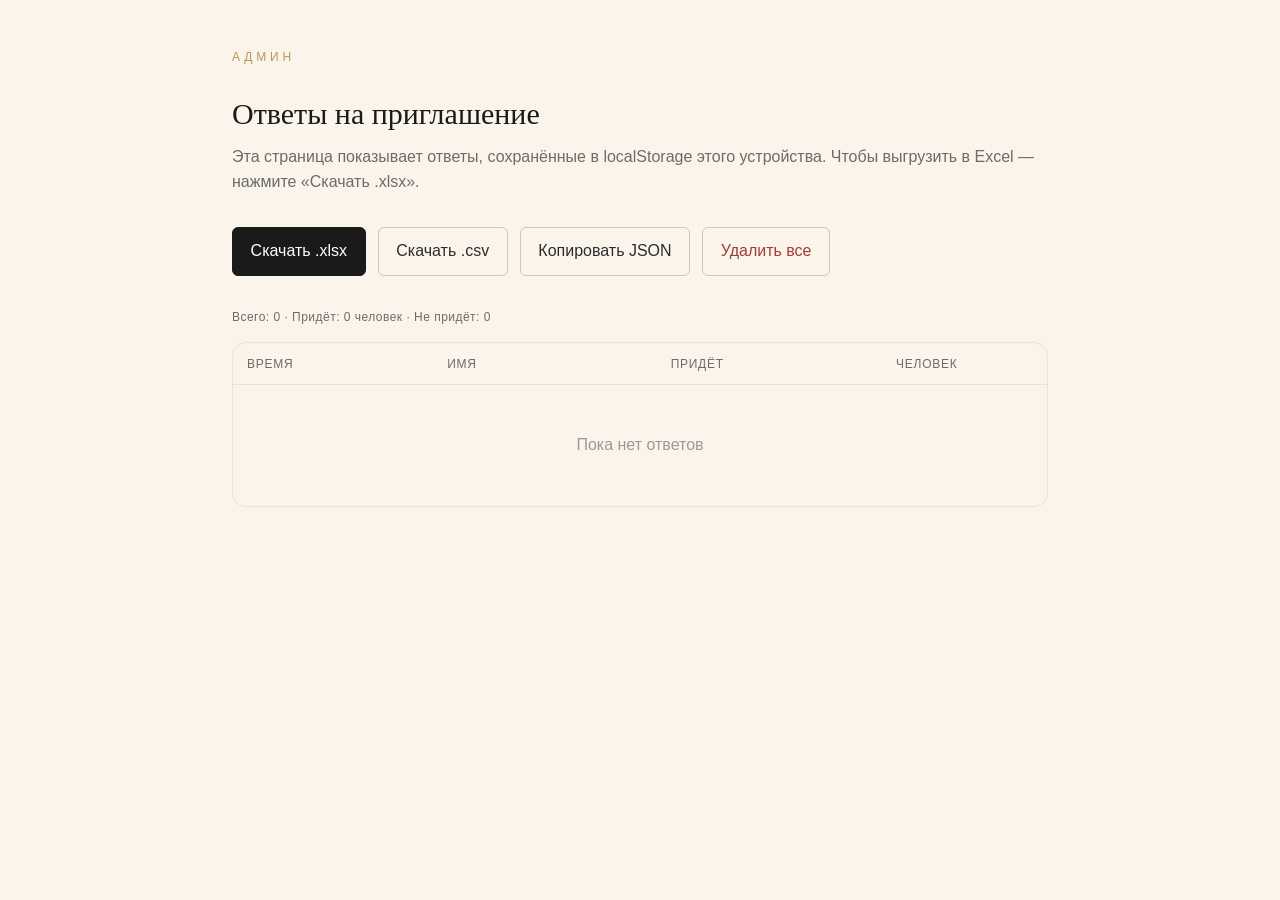
<file: admin.html>
<!DOCTYPE html>
<html lang="ru">
<head>
  <meta charset="UTF-8" />
  <meta name="viewport" content="width=device-width, initial-scale=1" />
  <title>Админ · Экспорт RSVP</title>
  <link rel="stylesheet" href="assets/styles.css" />
  <style>
    /* admin-only overrides — same tokens, simpler layout */
    body { background: var(--bg-soft); }
    .admin {
      max-width: 880px;
      margin: 0 auto;
      padding: clamp(2rem, 6vw, 3rem) var(--pad-x);
    }
    .admin h1 {
      font-family: 'Cormorant Garamond', serif;
      font-size: var(--fs-h2);
      color: var(--ink);
      font-weight: 500;
      margin: 0 0 0.5rem;
    }
    .admin-sub {
      color: var(--text-secondary);
      margin: 0 0 2rem;
    }
    .admin-actions {
      display: flex;
      flex-wrap: wrap;
      gap: 0.75rem;
      margin-bottom: 2rem;
    }
    .admin-actions button {
      appearance: none;
      font: inherit;
      font-weight: 500;
      padding: 0.7rem 1.1rem;
      border-radius: var(--radius-sm);
      border: 1px solid var(--border-strong);
      background: var(--bg);
      color: var(--text-primary);
      cursor: pointer;
      transition: border-color var(--t-ui) var(--ease), background var(--t-ui) var(--ease);
    }
    .admin-actions button:hover { border-color: var(--brand); }
    .admin-actions button.primary {
      background: var(--ink);
      color: #fff;
      border-color: var(--ink);
    }
    .admin-actions button.primary:hover { background: #000; }
    .admin-actions button.danger {
      color: var(--error);
      border-color: var(--border-strong);
    }
    .admin-actions button:disabled { opacity: 0.45; cursor: not-allowed; }

    .admin-meta {
      font-size: var(--fs-caption);
      color: var(--text-secondary);
      margin-bottom: 1rem;
      letter-spacing: 0.04em;
    }

    .table-wrap {
      background: var(--bg);
      border: 1px solid var(--border);
      border-radius: var(--radius-md);
      overflow-x: auto;
    }
    table {
      width: 100%;
      border-collapse: collapse;
      font-size: 0.9rem;
    }
    th, td {
      text-align: left;
      padding: 0.7rem 0.875rem;
      border-bottom: 1px solid var(--border);
      vertical-align: top;
    }
    th {
      font-size: var(--fs-caption);
      letter-spacing: 0.06em;
      text-transform: uppercase;
      color: var(--text-secondary);
      font-weight: 500;
      background: var(--bg-soft);
      position: sticky;
      top: 0;
    }
    tbody tr:last-child td { border-bottom: 0; }
    td.center, th.center { text-align: center; }

    .pill {
      display: inline-block;
      padding: 0.15rem 0.6rem;
      border-radius: 999px;
      font-size: var(--fs-caption);
      font-weight: 500;
      letter-spacing: 0.04em;
    }
    .pill.yes { background: rgba(45, 122, 79, 0.1);  color: var(--success); }
    .pill.no  { background: rgba(163, 59, 59, 0.08); color: var(--error); }

    .empty {
      text-align: center;
      color: var(--text-tertiary);
      padding: 3rem 1rem;
      font-size: var(--fs-body);
    }

    tfoot td {
      background: var(--bg-soft);
      font-weight: 600;
      color: var(--ink);
      border-top: 2px solid var(--border);
      border-bottom: 0;
    }
    tfoot .total-label {
      text-align: right;
      font-size: var(--fs-caption);
      letter-spacing: 0.06em;
      text-transform: uppercase;
      color: var(--text-secondary);
      font-weight: 500;
    }
    tfoot .total-value {
      font-size: 1.05rem;
    }
  </style>
</head>
<body>
  <main class="admin">
    <p class="eyebrow">Админ</p>
    <h1>Ответы на приглашение</h1>
    <p class="admin-sub">
      Эта страница показывает ответы, сохранённые в localStorage этого устройства.
      Чтобы выгрузить в Excel — нажмите «Скачать .xlsx».
    </p>

    <div class="admin-actions">
      <button type="button" class="primary" id="downloadXlsx">Скачать .xlsx</button>
      <button type="button" id="downloadCsv">Скачать .csv</button>
      <button type="button" id="copyJson">Копировать JSON</button>
      <button type="button" class="danger" id="clearAll">Удалить все</button>
    </div>

    <p class="admin-meta" id="meta"></p>

    <div class="table-wrap">
      <table>
        <thead>
          <tr>
            <th>Время</th>
            <th>Имя</th>
            <th class="center">Придёт</th>
            <th class="center">Человек</th>
          </tr>
        </thead>
        <tbody id="rows"></tbody>
        <tfoot id="tableFoot" hidden>
          <tr>
            <td colspan="3" class="total-label">Итого придёт</td>
            <td class="center total-value" id="totalGuests">0</td>
          </tr>
        </tfoot>
      </table>
      <div class="empty" id="empty" hidden>Пока нет ответов</div>
    </div>
  </main>

  <script src="https://cdn.sheetjs.com/xlsx-0.20.3/package/dist/xlsx.full.min.js"></script>
  <script>
    const STORAGE_KEY = "dilnaz_rsvps";

    function load() {
      try { return JSON.parse(localStorage.getItem(STORAGE_KEY) || "[]"); }
      catch (_) { return []; }
    }

    function attendingLabel(v) {
      if (v === "yes") return "Да";
      if (v === "no")  return "Нет";
      return v || "—";
    }

    function fmtTimestamp(iso) {
      if (!iso) return "—";
      const d = new Date(iso);
      if (isNaN(d.getTime())) return iso;
      // Format in Astana time (UTC+5) for readability
      return d.toLocaleString("ru-RU", {
        timeZone: "Asia/Almaty",
        year: "numeric", month: "2-digit", day: "2-digit",
        hour: "2-digit", minute: "2-digit",
      });
    }

    function escapeHtml(s) {
      return String(s ?? "").replace(/[&<>"']/g, (c) => ({
        "&": "&amp;", "<": "&lt;", ">": "&gt;", '"': "&quot;", "'": "&#39;",
      })[c]);
    }

    function render() {
      const data = load();
      const rows  = document.getElementById("rows");
      const empty = document.getElementById("empty");
      const meta  = document.getElementById("meta");
      const foot  = document.getElementById("tableFoot");
      const totalEl = document.getElementById("totalGuests");

      const yes = data.filter((r) => r.attending === "yes")
                      .reduce((s, r) => s + (Number(r.guests) || 1), 0);
      const no  = data.filter((r) => r.attending === "no").length;

      meta.textContent = `Всего: ${data.length} · Придёт: ${yes} человек · Не придёт: ${no}`;

      if (data.length === 0) {
        rows.innerHTML = "";
        empty.hidden = false;
        if (foot) foot.hidden = true;
        return;
      }
      empty.hidden = true;
      if (foot)    foot.hidden = false;
      if (totalEl) totalEl.textContent = yes;
      rows.innerHTML = data
        .slice()
        .sort((a, b) => (b.timestamp || "").localeCompare(a.timestamp || ""))
        .map((r) => `
          <tr>
            <td>${escapeHtml(fmtTimestamp(r.timestamp))}</td>
            <td>${escapeHtml(r.name)}</td>
            <td class="center">
              <span class="pill ${r.attending === "yes" ? "yes" : r.attending === "no" ? "no" : ""}">
                ${escapeHtml(attendingLabel(r.attending))}
              </span>
            </td>
            <td class="center">${escapeHtml(r.guests)}</td>
          </tr>
        `).join("");
    }

    document.getElementById("downloadXlsx").addEventListener("click", () => {
      const data = load();
      if (data.length === 0) return alert("Ответов пока нет");
      const sheetData = data.map((r) => ({
        "Время":    fmtTimestamp(r.timestamp),
        "Имя":      r.name || "",
        "Придёт":   attendingLabel(r.attending),
        "Человек":  Number(r.guests) || 1,
      }));
      const yesTotal = data.filter((r) => r.attending === "yes")
                           .reduce((s, r) => s + (Number(r.guests) || 1), 0);
      const ws = XLSX.utils.json_to_sheet(sheetData);
      // Пустая строка-разделитель + строка «Итого придёт» внизу
      XLSX.utils.sheet_add_aoa(ws, [
        ["", "", "", ""],
        ["", "", "Итого придёт", yesTotal],
      ], { origin: -1 });
      ws["!cols"] = [
        { wch: 18 }, { wch: 28 }, { wch: 14 }, { wch: 10 }
      ];
      const wb = XLSX.utils.book_new();
      XLSX.utils.book_append_sheet(wb, ws, "RSVP");
      XLSX.writeFile(wb, `dilnaz-rsvp-${new Date().toISOString().slice(0, 10)}.xlsx`);
    });

    document.getElementById("downloadCsv").addEventListener("click", () => {
      const data = load();
      if (data.length === 0) return alert("Ответов пока нет");
      const headers = ["Время", "Имя", "Придёт", "Человек"];
      const escape = (v) => `"${String(v ?? "").replace(/"/g, '""')}"`;
      const yesTotal = data.filter((r) => r.attending === "yes")
                           .reduce((s, r) => s + (Number(r.guests) || 1), 0);
      const lines = [
        headers.join(","),
        ...data.map((r) => [
          fmtTimestamp(r.timestamp),
          r.name,
          attendingLabel(r.attending),
          Number(r.guests) || 1,
        ].map(escape).join(",")),
        // Пустая строка + строка с итогом «Итого придёт»
        ["", "", "", ""].map(escape).join(","),
        ["", "", "Итого придёт", yesTotal].map(escape).join(","),
      ];
      // BOM so Excel opens UTF-8 correctly
      const blob = new Blob(["﻿" + lines.join("\n")], { type: "text/csv;charset=utf-8" });
      const a = document.createElement("a");
      a.href = URL.createObjectURL(blob);
      a.download = `dilnaz-rsvp-${new Date().toISOString().slice(0, 10)}.csv`;
      a.click();
      URL.revokeObjectURL(a.href);
    });

    document.getElementById("copyJson").addEventListener("click", async () => {
      const data = load();
      try {
        await navigator.clipboard.writeText(JSON.stringify(data, null, 2));
        alert("JSON скопирован");
      } catch (_) {
        alert("Не удалось скопировать");
      }
    });

    document.getElementById("clearAll").addEventListener("click", () => {
      if (!confirm("Все ответы будут удалены с этого устройства. Продолжить?")) return;
      localStorage.removeItem(STORAGE_KEY);
      render();
    });

    render();
  </script>
</body>
</html>
</file>
<file: assets/styles.css>
/* ============================================================
   Дильназ — Қыз ұзату
   Design tokens & global styles
   Rules: 1 brand color (gold) + greys + 3-tone neutral surfaces,
          ≤2 radii, ≤4 font-sizes,
          ease-out only (180–700ms), no nested cards,
          no decorative icon-boxes, no gradients.
   ============================================================ */

/* Custom calligraphy font.
   Положи файл как assets/fonts/script.woff2 (или .woff / .ttf / .otf)
   — браузер подхватит сам. Если файла нет, страница использует
   Google-шрифт Pinyon Script как fallback. */
@font-face {
  font-family: 'BrideScript';
  src: url('fonts/script.woff2') format('woff2'),
       url('fonts/script.woff')  format('woff'),
       url('fonts/script.ttf')   format('truetype'),
       url('fonts/script.otf')   format('opentype');
  font-weight: 400;
  font-style: normal;
  font-display: swap;
}

/* Second calligraphy — KZ Balmoral (поддерживает казахские буквы
   Қ, Ң, Ғ, Ү, Ұ, Ө, Ә, І). Используется только для имён, чтобы
   они не «ломались» как в обычной BrideScript.
   Положи файл как assets/fonts/kzbalmoral_regular.{woff2|woff|ttf|otf}. */
@font-face {
  font-family: 'KZBalmoral';
  src: url('fonts/kzbalmoral_regular.woff2') format('woff2'),
       url('fonts/kzbalmoral_regular.woff')  format('woff'),
       url('fonts/kzbalmoral_regular.ttf')   format('truetype'),
       url('fonts/kzbalmoral_regular.otf')   format('opentype');
  font-weight: 400;
  font-style: normal;
  font-display: swap;
}

:root {
  /* Surface hierarchy — two calm neutrals + dark accent */
  --bg:            #FBF4EA;  /* page background, warm cream */
  --surface-cream: #FBF4EA;  /* alias kept for backwards-compat */
  --surface-dark:  #473436;  /* deep brown block */

  /* Brand — full tonal range for wax/metal effects */
  --brand:         #B8975A;
  --brand-soft:    #D4B57E;
  --brand-deep:    #8E7140;
  --brand-deepest: #6B5028;

  /* Text — light surfaces */
  --ink:           #1A1A1A;
  --text-primary:  #2C2C2C;
  --text-secondary:#6B6B6B;
  --text-tertiary: #9A9A9A;

  /* Text — dark surfaces */
  --text-on-dark:      #FBF4EA;
  --text-on-dark-soft: rgba(251, 244, 234, 0.65);

  /* Borders */
  --border:        #E8E2D7;
  --border-strong: #CFC6B5;
  --border-on-dark:rgba(251, 244, 234, 0.14);

  /* Status — semantic only */
  --success:         #2D7A4F;
  --success-on-dark: #9DD7B5;
  --error:           #A33B3B;
  --error-on-dark:   #E9A4A4;

  /* Envelope-only tones — deep-red paper shell, cream wax seal */
  --envelope-shell:      #B02A38;  /* deep crimson body + flap */
  --envelope-shell-edge: #891E2A;  /* darker red for the V edge */

  /* Cream wax seal — built from --bg + lighter highlight + darker rim */
  --seal-highlight: #FFFAF5;
  --seal-base:      var(--bg);
  --seal-edge:      #DCC9CE;
  --seal-deep:      #B5A0A6;

  /* Paper-grain noise — used as a multiply overlay on envelope
     surfaces so they read as paper, not flat fill. */
  --paper-noise: url("data:image/svg+xml,%3Csvg xmlns='http://www.w3.org/2000/svg' viewBox='0 0 200 200'%3E%3Cfilter id='n'%3E%3CfeTurbulence type='fractalNoise' baseFrequency='0.85' numOctaves='2' stitchTiles='stitch'/%3E%3C/filter%3E%3Crect width='100%25' height='100%25' filter='url(%23n)' opacity='0.5'/%3E%3C/svg%3E");

  /* Filled gold heart — used as the "today" cell marker in the calendar */
  --heart-gold: url("data:image/svg+xml,%3Csvg xmlns='http://www.w3.org/2000/svg' viewBox='0 0 24 24'%3E%3Cpath fill='%23B8975A' d='M12 21.35l-1.45-1.32C5.4 15.36 2 12.28 2 8.5 2 5.42 4.42 3 7.5 3c1.74 0 3.41.81 4.5 2.09C13.09 3.81 14.76 3 16.5 3 19.58 3 22 5.42 22 8.5c0 3.78-3.4 6.86-8.55 11.54L12 21.35z'/%3E%3C/svg%3E");

  /* Radii — only two */
  --radius-sm: 6px;
  --radius-md: 14px;

  /* Motion */
  --ease: cubic-bezier(0.22, 0.61, 0.36, 1); /* ease-out */
  --t-ui: 180ms;
  --t-section: 420ms;
  --t-narrative: 700ms;

  /* Type scale — only four sizes */
  --fs-display: clamp(3.4rem, 14vw, 6.25rem);
  --fs-h2:      clamp(1.35rem, 4.4vw, 1.875rem);
  --fs-body:    1rem;
  --fs-caption: 0.75rem;

  /* Layout */
  --max-w: 560px;
  --pad-x: clamp(1.25rem, 5vw, 2rem);
}

* { box-sizing: border-box; }

html, body {
  margin: 0;
  padding: 0;
  background: var(--bg);
  color: var(--text-primary);
  font-family: 'Inter', -apple-system, BlinkMacSystemFont, sans-serif;
  font-size: var(--fs-body);
  line-height: 1.55;
  -webkit-font-smoothing: antialiased;
  -moz-osx-font-smoothing: grayscale;
  text-rendering: optimizeLegibility;
}

body {
  min-height: 100dvh;
  min-height: 100vh;
  overflow-x: hidden;
}

/* (legacy: closed-state rules removed — page is fully scrollable from start) */

@media (prefers-reduced-motion: reduce) {
  *, *::before, *::after {
    transition-duration: 0.01ms !important;
    animation-duration: 0.01ms !important;
    animation-iteration-count: 1 !important;
  }
}

/* ============================================================
   PRELOAD splash
   Brief intro screen — cream background, dark heart in the
   center — fades out once the page is interactive.
   ============================================================ */

.preload {
  position: fixed;
  inset: 0;
  background: var(--surface-cream);
  display: grid;
  place-items: center;
  z-index: 100;
  /* Perspective so the heart-burst feels like it comes towards
     the viewer ("уходит вперёд") rather than just growing flat */
  perspective: 1200px;
}

/* Loading state — heart beats */
.preload-heart {
  width: 64px;
  height: 64px;
  color: var(--surface-dark);
  /* Two stacked animations:
     - preload-in animates opacity only (entrance fade)
     - heartbeat animates transform only (continuous lub-dub) */
  animation:
    preload-in 420ms var(--ease) both,
    heartbeat 1.3s var(--ease) infinite;
}
@keyframes preload-in {
  from { opacity: 0; }
  to   { opacity: 1; }
}
@keyframes heartbeat {
  0%, 28%, 70%, 100% { transform: scale(1); }
  14% { transform: scale(1.18); } /* lub — strong beat */
  42% { transform: scale(1.10); } /* dub — softer beat */
}

/* Exit state — heart anticipates, then bursts forward,
   preload bg fades out a beat later, revealing the invitation. */
.preload.is-exiting {
  pointer-events: none;
  animation: preload-out 700ms 350ms var(--ease) forwards;
}
.preload.is-exiting .preload-heart {
  /* override running animations entirely */
  animation: heart-burst 950ms cubic-bezier(0.34, 0, 0.64, 1) forwards;
}

@keyframes preload-out {
  to { opacity: 0; }
}

@keyframes heart-burst {
  0%   { transform: scale(1)    translateZ(0);     opacity: 1; }
  18%  { transform: scale(0.84) translateZ(-30px); opacity: 1; } /* anticipation */
  55%  { transform: scale(6)    translateZ(60px);  opacity: 0.55; }
  100% { transform: scale(22)   translateZ(120px); opacity: 0; }
}

/* ============================================================
   COVER (envelope screen)
   ============================================================ */

.cover {
  position: relative;
  min-height: 100dvh;
  min-height: 100vh;
  /* Flex with flex-end — name+subtitle сдвинуты вниз (район рук
     на портрете), визуально собираются в один блок с cover-foot
     (датой + scroll-cue). Foot позиционирован absolute снизу. */
  display: flex;
  flex-direction: column;
  justify-content: flex-end;
  align-items: center;
  text-align: center;
  padding: 0 var(--pad-x);
  padding-top: env(safe-area-inset-top);
  padding-bottom: clamp(9rem, 22vh, 12rem);
  isolation: isolate;
  overflow: hidden;
}

/* Full-bleed bride photo as background, perfectly centered.
   Hidden initially — fades in once preload exits. */
.cover-photo {
  position: absolute;
  inset: 0;
  width: 100%;
  height: 100%;
  object-fit: cover;
  object-position: center center;
  z-index: -2;
  user-select: none;
  -webkit-user-drag: none;
  opacity: 0;
  transition: opacity 1300ms var(--ease);
}
body.cover-revealed .cover-photo { opacity: 1; }

/* Darker scrim — heavier overall so text reads on any photo */
.cover::before {
  content: "";
  position: absolute;
  inset: 0;
  background: linear-gradient(180deg,
    rgba(0, 0, 0, 0.60) 0%,
    rgba(0, 0, 0, 0.40) 35%,
    rgba(0, 0, 0, 0.42) 65%,
    rgba(0, 0, 0, 0.72) 100%);
  z-index: -1;
  pointer-events: none;
}

/* Decorative double border — two thin cream lines hugging
   the cover, classic wedding-invite frame */
.cover-frame {
  position: absolute;
  inset: 1.1rem;
  border: 1px solid rgba(251, 244, 234, 0.6);
  pointer-events: none;
  z-index: 1;
}
.cover-frame::before {
  content: "";
  position: absolute;
  inset: 0.4rem;
  border: 1px solid rgba(251, 244, 234, 0.4);
}

.cover-content {
  position: relative;
  z-index: 2;
  display: flex;
  flex-direction: column;
  align-items: center;
  /* Tight visual rhythm — script font already has descender air,
     so a small gap reads ~24px optically. */
  gap: 4px;
  width: 100%;
  max-width: var(--max-w);
}

/* Cover text + foot start hidden — staggered reveal once preload
   has finished and body.cover-revealed is added. */
.cover-name,
.cover-subtitle {
  opacity: 0;
  transform: translateY(20px);
  transition:
    opacity 800ms var(--ease),
    transform 800ms var(--ease);
}
/* .cover-foot is absolute + already uses translateX(-50%) for
   horizontal centering — combine both translates so it animates
   straight up from below instead of slamming back to left:50%. */
.cover-foot {
  opacity: 0;
  transform: translate(-50%, 20px);
  transition:
    opacity 800ms var(--ease),
    transform 800ms var(--ease);
}

body.cover-revealed .cover-name {
  opacity: 1;
  transform: translateY(0);
  transition-delay: 600ms;
}
body.cover-revealed .cover-subtitle {
  opacity: 1;
  transform: translateY(0);
  transition-delay: 850ms;
}
body.cover-revealed .cover-foot {
  opacity: 1;
  transform: translate(-50%, 0);
  transition-delay: 1100ms;
}

.cover-name {
  font-family: 'BrideScript', 'Pinyon Script', 'Cormorant Garamond', serif;
  font-size: 115px;
  color: var(--surface-cream);
  margin: 0;
  line-height: 0.92;
  letter-spacing: -0.02em;
  font-weight: 400;
  text-shadow:
    0 4px 24px rgba(0, 0, 0, 0.50),
    0 2px 8px rgba(0, 0, 0, 0.55);
}

.cover-subtitle {
  font-family: 'Inter', sans-serif;
  font-size: 16px;
  letter-spacing: 0.42em;
  color: var(--surface-cream);
  margin: 0;
  text-transform: uppercase;
  text-shadow:
    0 1px 10px rgba(0, 0, 0, 0.55),
    0 0 4px rgba(0, 0, 0, 0.5);
}

/* ─── COVER FOOT (date + scroll cue at the bottom) ─── */

.cover-foot {
  position: absolute;
  bottom: calc(1.5rem + env(safe-area-inset-bottom));
  left: 50%;
  transform: translateX(-50%);
  z-index: 2;
  display: flex;
  flex-direction: column;
  align-items: center;
  gap: 1.5rem;
  width: 100%;
  pointer-events: none;
}
.cover-foot > * { pointer-events: auto; }

.cover-date {
  /* Same treatment as QYZ UZATU — twins for visual symmetry */
  font-family: 'Inter', sans-serif;
  font-size: 16px;
  letter-spacing: 0.42em;
  color: var(--surface-cream);
  margin: 0;
  text-transform: uppercase;
  text-shadow:
    0 1px 10px rgba(0, 0, 0, 0.55),
    0 0 4px rgba(0, 0, 0, 0.5);
}

/* Designer scroll cue — thin vertical line with a falling dot */
.scroll-cue {
  display: inline-flex;
  flex-direction: column;
  align-items: center;
  gap: 0.7rem;
  color: var(--surface-cream);
  pointer-events: none;
  opacity: 0;
  transition: opacity 600ms var(--ease);
}
.scroll-cue.is-visible { opacity: 0.9; }

.scroll-cue-label {
  font-size: 0.7rem;
  letter-spacing: 0.42em;
  text-transform: uppercase;
  text-shadow: 0 1px 6px rgba(0, 0, 0, 0.5);
}

.scroll-cue-line {
  position: relative;
  width: 1px;
  height: 56px;
  background: rgba(251, 244, 234, 0.32);
  overflow: hidden;
}
.scroll-cue-line::before {
  content: "";
  position: absolute;
  left: -1.5px;
  top: -10px;
  width: 4px;
  height: 10px;
  background: var(--surface-cream);
  border-radius: 2px;
  animation: scroll-drop 2.2s ease-in-out infinite;
}

@keyframes scroll-drop {
  0%   { top: -10px; opacity: 0; }
  18%  { opacity: 1; }
  82%  { opacity: 1; }
  100% { top: 56px;  opacity: 0; }
}

/* ============================================================
   ENVELOPE
   Layered structure: back rectangle, front (lower) rectangle,
   triangular flap on top, wax seal at flap tip.
   ============================================================ */

.envelope {
  position: relative;
  display: block;
  width: min(94%, 460px);
  margin: 0 auto;
  border: 0;
  background: transparent;
  cursor: pointer;
  padding: 0;
  -webkit-tap-highlight-color: transparent;
  touch-action: manipulation;
  animation: envelope-bob 2.6s ease-in-out infinite;
  transition:
    opacity var(--t-narrative) var(--ease),
    transform var(--t-narrative) var(--ease);
}

/* Image-based envelope — replaces all the CSS layers */
.envelope-img {
  width: 100%;
  height: auto;
  display: block;
  border-radius: var(--radius-md);
  filter: drop-shadow(0 18px 32px rgba(80, 18, 28, 0.32));
  transition: transform var(--t-ui) var(--ease);
}
.envelope:hover .envelope-img { transform: translateY(-2px); }
.envelope:active .envelope-img { transform: translateY(0); }
.envelope:focus-visible {
  outline: 2px solid var(--brand);
  outline-offset: 6px;
  border-radius: var(--radius-md);
}

/* Open state — fade + slight lift instead of the old flap rotation */
body:not(.closed) .envelope {
  opacity: 0;
  transform: translateY(-12px) scale(0.96);
  pointer-events: none;
  animation: none;
}

.envelope:focus-visible {
  outline: 2px solid var(--brand);
  outline-offset: 6px;
  border-radius: var(--radius-md);
}

@keyframes envelope-bob {
  0%, 100% { transform: translateY(0); }
  50%      { transform: translateY(-6px); }
}

/* Envelope body — dark paper with subtle grain + edge depth */
.envelope-back {
  position: absolute;
  inset: 0;
  background: var(--envelope-shell);
  border-radius: var(--radius-md);
  overflow: hidden;
  box-shadow:
    0 18px 44px -20px rgba(80, 18, 28, 0.50),
    inset 0 1px 1px rgba(255, 255, 255, 0.12),
    inset 0 -2px 4px rgba(0, 0, 0, 0.28);
}
.envelope-back::before {
  content: "";
  position: absolute;
  inset: 0;
  background-image: var(--paper-noise);
  background-size: 220px 220px;
  mix-blend-mode: overlay;
  opacity: 0.32;
  pointer-events: none;
}

/* Slightly larger triangle behind the flap — peeks out as the
   darker V edge that gives the envelope its depth. */
.envelope-flap-shadow {
  position: absolute;
  top: 0;
  left: 0;
  width: 100%;
  height: calc(60% + 10px);
  background: var(--envelope-shell-edge);
  clip-path: polygon(0 0, 100% 0, 50% 100%);
  z-index: 1;
  border-radius: var(--radius-md) var(--radius-md) 0 0;
  transition: opacity var(--t-section) var(--ease);
}

/* Triangular flap — folded down (closed state) */
.envelope-flap {
  position: absolute;
  top: 0;
  left: 0;
  width: 100%;
  height: 60%;
  background: var(--envelope-shell);
  clip-path: polygon(0 0, 100% 0, 50% 100%);
  transform-origin: 50% 0%;
  transition: transform var(--t-narrative) var(--ease),
              opacity calc(var(--t-narrative) - 200ms) calc(var(--t-narrative) - 400ms) var(--ease);
  z-index: 2;
  border-radius: var(--radius-md) var(--radius-md) 0 0;
}
.envelope-flap::before {
  content: "";
  position: absolute;
  inset: 0;
  background-image: var(--paper-noise);
  background-size: 220px 220px;
  mix-blend-mode: overlay;
  opacity: 0.36;
  pointer-events: none;
}

/* Wax seal at flap tip — cream wax (matches page bg), with
   irregular blob silhouette, soft radial gradient for material
   depth, and an embossed heart pressed into it. */
.envelope-seal {
  position: absolute;
  top: 60%;
  left: 50%;
  width: 86px;
  height: 86px;
  display: grid;
  place-items: center;
  /* organic wax silhouette */
  border-radius: 48% 52% 47% 53% / 51% 49% 51% 49%;
  background:
    radial-gradient(circle at 32% 30%,
      var(--seal-highlight) 0%,
      var(--seal-base)     32%,
      var(--seal-edge)     78%,
      var(--seal-deep)    100%);
  box-shadow:
    0 6px 14px -3px rgba(140, 110, 115, 0.45),
    inset 0 1px 2px rgba(255, 255, 255, 0.65),
    inset 0 -3px 5px rgba(120, 95, 100, 0.30);
  transform: translate(-50%, -50%);
  z-index: 3;
  transition: transform var(--t-section) var(--ease),
              opacity var(--t-section) var(--ease);
}

/* Embossed heart inside the seal — uses currentColor + double
   drop-shadow (light highlight + dark shadow) for a pressed-in
   stamped feel. */
.seal-heart {
  width: 38px;
  height: 38px;
  color: var(--seal-deep);
  filter:
    drop-shadow(0 1px 0 rgba(255, 255, 255, 0.55))
    drop-shadow(0 -1px 1px rgba(70, 40, 45, 0.35));
}

/* Open state */
body:not(.closed) .envelope-flap {
  transform: rotateX(-180deg);
  opacity: 0;
}
body:not(.closed) .envelope-flap-shadow {
  opacity: 0;
}
body:not(.closed) .envelope-seal {
  transform: translate(-50%, -50%) scale(0.55);
  opacity: 0;
}
body:not(.closed) .envelope {
  opacity: 0;
  pointer-events: none;
  animation: none;
}

/* ============================================================
   COVER FLORALS (PNG decoration)
   ============================================================ */

/* Florals act as background corner accents — top anchored to
   top-LEFT, bottom anchored to bottom-RIGHT, both bleed off
   their respective edges to feel like decoration peeking in. */
.cover-floral {
  position: absolute;
  width: 110%;
  max-width: 1200px;
  height: auto;
  display: block;
  pointer-events: none;
  user-select: none;
  -webkit-user-drag: none;
  z-index: 0;
  opacity: 0.95;
}
.cover-floral--top {
  top: -10%;
  left: -45%;
  /* mirrored copy of --bottom (point reflection — no transform
     since bottom is already rotated 180°) */
  width: 175%;
  max-width: 2000px;
}
.cover-floral--bottom {
  bottom: -10%;
  right: -38%;
  /* override base size — bottom is intentionally larger */
  width: 160%;
  max-width: 1800px;
  transform: scaleX(-1) scaleY(-1);
}

/* ============================================================
   SCROLL HINT
   ============================================================ */

/* (legacy .scroll-hint removed — replaced by .scroll-cue above) */

/* ============================================================
   PAGES (revealed after envelope is opened)
   Section colors alternate via modifier classes.
   ============================================================ */

.page {
  min-height: 100dvh;
  min-height: 100vh;
  padding: clamp(3.5rem, 12vh, 5.5rem) var(--pad-x);
  display: flex;
  flex-direction: column;
  align-items: center;
  justify-content: center;
  text-align: center;
  background: var(--bg);

  opacity: 0;
  transform: translateY(16px);
  transition:
    opacity var(--t-section) var(--ease),
    transform var(--t-section) var(--ease);
}
.page.is-visible {
  opacity: 1;
  transform: translateY(0);
}

.page > * { max-width: var(--max-w); width: 100%; }
.page > .bride-photo { width: auto; }

/* Section colors */
.page--cream { background: var(--surface-cream); }
.page--dark  { background: var(--surface-dark); color: var(--text-on-dark); }
.page--bg    { background: var(--bg); }

/* ─── GREETING SECTION (page--greeting) ─── */

/* Layout: content split into a top group (intro + name + lead)
   and a bottom group (signature + names) pushed against the
   section's bottom — bottom group sits next to the screen below. */
.page--greeting {
  position: relative;
  z-index: 2;
  justify-content: space-between;
  padding-top:    clamp(3.5rem, 10vh, 5rem);
  padding-bottom: clamp(2.5rem, 8vh,  4rem);
  /* Kill the page-level reveal animation — it caused a stretching
     feel on scroll. Per-element stagger handles the reveal. */
  opacity: 1 !important;
  transform: none !important;
  transition: none !important;
}

.greeting-top,
.greeting-middle,
.greeting-bottom {
  display: flex;
  flex-direction: column;
  align-items: center;
  width: 100%;
}

.page--greeting .eyebrow {
  font-size: 0.85rem;
  /* Прижат к "Сіздерді аяулы" — читаются как одна группа */
  margin: 0 0 0.5rem;
}
.page--greeting .display-name {
  font-size: clamp(5.5rem, 25vw, 10rem);
  margin: 0 0 0.4rem;
}
.page--greeting .lead {
  font-size: clamp(1.55rem, 5.2vw, 2.4rem);
  line-height: 1.4;
  margin: 0;
  /* Browser balances lines — no orphan single-word line at the end */
  text-wrap: balance;
  max-width: 24ch;
}
/* Pre-name lead inside .greeting-top — gap до имени теперь
   создаётся за счёт justify-content: space-between на секции,
   margin тут не нужен. */
.page--greeting .greeting-top .lead {
  margin: 0;
}
/* Post-name lead — main body of the sentence, after the heart */
.page--greeting .lead:last-of-type {
  margin: 0;
}
/* Single-line signature: «Құрметпен, Той иелері» */
.page--greeting .signature {
  font-family: 'Inter', sans-serif;
  font-size: 0.85rem;
  font-style: normal;
  font-weight: 500;
  letter-spacing: 0.2em;
  text-transform: uppercase;
  color: var(--text-secondary);
  margin: 0 0 0.85rem;
}
.page--greeting .hosts-names {
  /* Sans-serif Gilroy treatment — caps + tracking */
  font-family: 'Inter', sans-serif;
  font-size: clamp(1.5rem, 5.5vw, 2.4rem);
  font-weight: 500;
  line-height: 1.15;
  color: var(--ink);
  letter-spacing: 0.16em;
  text-transform: uppercase;
  margin: 0.5rem 0 0;
}

/* Hero heart between Дильназ and the post-lead text */
.page--greeting .hero-heart {
  width: 26px;
  height: 26px;
  color: var(--surface-dark);
  margin: 0.4rem 0 1rem;
  align-self: center;
}

/* Background — falling hearts (populated by script.js).
   Generic — works on any .page that contains a .falling-hearts. */
.page > .falling-hearts {
  position: absolute;
  inset: 0;
  width: 100%;
  max-width: none;
  overflow: hidden;
  pointer-events: none;
  z-index: 0;
}
.falling-heart {
  position: absolute;
  top: -8%;
  display: block;
  color: var(--surface-dark);
  animation: heart-fall linear infinite;
  will-change: transform;
}
.falling-heart svg {
  width: 100%;
  height: 100%;
  display: block;
}
@keyframes heart-fall {
  0%   { transform: translateY(0)     rotate(-6deg); }
  100% { transform: translateY(118vh) rotate(8deg); }
}

/* Stagger reveal — every text block in the three groups slides
   + fades in with a small delay when the section enters viewport. */
.greeting-top > *,
.greeting-middle > *,
.greeting-bottom > * {
  position: relative;
  z-index: 1;
  opacity: 0;
  transform: translateY(22px);
  transition:
    opacity 700ms var(--ease),
    transform 700ms var(--ease);
}
.page--greeting.is-visible .greeting-top > *,
.page--greeting.is-visible .greeting-middle > *,
.page--greeting.is-visible .greeting-bottom > * {
  opacity: 1;
  transform: translateY(0);
}
.page--greeting.is-visible .greeting-top    > *:nth-child(1) { transition-delay:  80ms; } /* eyebrow */
.page--greeting.is-visible .greeting-top    > *:nth-child(2) { transition-delay: 200ms; } /* lead pre */
.page--greeting.is-visible .greeting-middle > *:nth-child(1) { transition-delay: 340ms; } /* display-name */
.page--greeting.is-visible .greeting-middle > *:nth-child(2) { transition-delay: 460ms; } /* hero-heart */
.page--greeting.is-visible .greeting-middle > *:nth-child(3) { transition-delay: 580ms; } /* lead post */
.page--greeting.is-visible .greeting-bottom > *:nth-child(1) { transition-delay: 720ms; } /* signature */
.page--greeting.is-visible .greeting-bottom > *:nth-child(2) { transition-delay: 840ms; } /* hosts-names */

/* (decorative arches removed by request) */

/* Eyebrow */
.eyebrow {
  font-size: var(--fs-caption);
  letter-spacing: 0.32em;
  text-transform: uppercase;
  color: var(--brand);
  margin: 0 0 1.5rem;
  font-weight: 500;
}
.page--dark .eyebrow { color: var(--brand-soft); }

/* Display name */
.display-name {
  font-family: 'BrideScript', 'Pinyon Script', serif;
  font-size: var(--fs-display);
  color: var(--ink);
  margin: 0 0 1.5rem;
  line-height: 1;
  font-weight: 400;
}
.page--dark .display-name { color: var(--text-on-dark); }

/* Lead paragraph */
.lead {
  font-family: 'Cormorant Garamond', serif;
  font-size: var(--fs-h2);
  font-weight: 400;
  color: var(--text-primary);
  margin: 0 0 2rem;
  line-height: 1.5;
}
.lead strong { font-weight: 500; color: var(--ink); }
.page--dark .lead { color: var(--text-on-dark); }
.page--dark .lead strong { color: #fff; }

.signature {
  font-size: var(--fs-caption);
  letter-spacing: 0.18em;
  text-transform: uppercase;
  color: var(--text-secondary);
  margin: 0;
}
.page--dark .signature { color: var(--text-on-dark-soft); }

/* ============================================================
   BRIDE PHOTO
   ============================================================ */

.bride-photo {
  position: relative;
  margin: 0 0 2rem;
  width: 100%;
  max-width: 280px;
  aspect-ratio: 4 / 5;
  overflow: hidden;
  border-radius: var(--radius-md);
  background: var(--bg);
}
.bride-photo img {
  width: 100%;
  height: 100%;
  object-fit: cover;
  display: block;
}

.bride-photo--small {
  max-width: 220px;
  aspect-ratio: 4 / 5;
  margin: 2.5rem 0 0;
}

/* ============================================================
   CALENDAR
   ============================================================ */

/* Calendar — flat (no card frame), bigger numbers, line under
   the day-of-week row, gold heart on "today". */
.calendar {
  width: 100%;
  max-width: 420px;
  margin: 0 0 1.5rem;
  background: none;
  border: 0;
  padding: 0;
}

.calendar-head {
  display: flex;
  justify-content: space-between;
  align-items: baseline;
  font-family: 'Inter', sans-serif;
  font-size: clamp(1.5rem, 5vw, 2rem);
  font-weight: 400;            /* совпадает с цифрами календаря */
  color: var(--ink);
  margin-bottom: 0.5rem;
  letter-spacing: 0.02em;
}
.calendar-head span:first-child { text-transform: lowercase; }
.page--dark .calendar-head { color: var(--text-on-dark); }

/* Day-of-week row + line under it */
.calendar-dow {
  display: grid;
  grid-template-columns: repeat(7, 1fr);
  font-size: 0.78rem;
  letter-spacing: 0.08em;
  text-transform: uppercase;
  color: var(--text-tertiary);
  font-weight: 500;
  padding-bottom: 0.55rem;
  margin-bottom: 0.55rem;
  border-bottom: 1px solid var(--border);
}
.calendar-dow > span {
  text-align: center;
}
.page--dark .calendar-dow {
  color: var(--text-on-dark-soft);
  border-bottom-color: rgba(251, 244, 234, 0.25);
}

/* Day numbers — bigger, tighter row gap */
.calendar-days {
  display: grid;
  grid-template-columns: repeat(7, 1fr);
  gap: 0.1rem 0;
  font-size: clamp(1.05rem, 3.6vw, 1.35rem);
  color: var(--text-primary);
  font-variant-numeric: tabular-nums;
}
.calendar-days > span {
  display: grid;
  place-items: center;
  aspect-ratio: 1 / 1;
}
.calendar-days .muted { visibility: hidden; }

/* "Today" cell — filled gold heart that gently pulses.
   Heart lives in ::before so the number stays static while
   only the heart scales. */
.calendar-days .today {
  position: relative;
  isolation: isolate;
  color: #fff;
  font-weight: 500;
  border-radius: 0;
}
.calendar-days .today::before {
  content: "";
  position: absolute;
  inset: 0;
  background: var(--heart-gold) center / contain no-repeat;
  z-index: -1;
  transform-origin: center;
  animation: heart-pulse-cell 1.5s ease-in-out infinite;
  pointer-events: none;
}
@keyframes heart-pulse-cell {
  0%, 100% { transform: scale(1);    opacity: 0.95; }
  50%      { transform: scale(1.15); opacity: 1;    }
}

.page--dark .calendar-days        { color: var(--text-on-dark); }
.page--dark .calendar-days .today { color: var(--surface-dark); }

/* Date page — dark section with two cream half-circle "cutouts"
   straddling top and bottom edges. z-index lifts the section
   above the cream-coloured siblings so the pseudo-circles paint
   on top of them, creating the illusion of a notch. */
.page--date {
  position: relative;
  z-index: 10;
  /* Page-level translateY animation is disabled — children
     stagger in instead, just like on the greeting screen. */
  opacity: 1 !important;
  transform: none !important;
  transition: none !important;
}
.page--date::before,
.page--date::after {
  content: "";
  position: absolute;
  left: 50%;
  width: clamp(80px, 18vw, 140px);
  height: clamp(80px, 18vw, 140px);
  background: var(--surface-cream);
  border-radius: 50%;
  z-index: 1;
  pointer-events: none;
}
.page--date::before { top: 0;    transform: translate(-50%, -50%); }
.page--date::after  { bottom: 0; transform: translate(-50%,  50%); }

/* Stagger reveal for date page (eyebrow → calendar → time-row) */
.page--date > * {
  position: relative;
  z-index: 2;
  opacity: 0;
  transform: translateY(20px);
  transition:
    opacity 700ms var(--ease),
    transform 700ms var(--ease);
}
.page--date.is-visible > * {
  opacity: 1;
  transform: translateY(0);
}
.page--date.is-visible > *:nth-child(1) { transition-delay: 100ms; }
.page--date.is-visible > *:nth-child(2) { transition-delay: 260ms; }
.page--date.is-visible > *:nth-child(3) { transition-delay: 460ms; }

/* Time block — caps label на вершине, золотая линия по всей
   ширине, крупное script-время снизу. */
.time-row {
  display: flex;
  flex-direction: column;
  align-items: center;
  width: 100%;
  gap: 0.85rem;
  margin-top: 2.5rem;
}
.time-label {
  font-family: 'Inter', sans-serif;
  font-size: 0.85rem;
  letter-spacing: 0.22em;
  text-transform: uppercase;
  color: var(--text-on-dark-soft);
  margin: 0;
  white-space: nowrap;
}
.time-line {
  width: 100%;
  height: 1px;
  background: var(--brand);
  border: 0;
  margin: 0;
}
.time-value {
  font-family: 'BrideScript', 'Pinyon Script', 'Cormorant Garamond', serif;
  font-size: clamp(5rem, 20vw, 9rem);
  font-weight: 400;
  line-height: 1;
  color: var(--brand);
  margin: 0;
  white-space: nowrap;
}

/* ============================================================
   COUNTDOWN
   ============================================================ */

.countdown {
  display: grid;
  grid-template-columns: repeat(4, 1fr);
  gap: 0.6rem;
  width: 100%;
  max-width: 360px;
  margin: 2.25rem 0 0;
}
.countdown-cell {
  display: grid;
  gap: 0.4rem;
  text-align: center;
  padding: 0.75rem 0.4rem 0.65rem;
  background: rgba(255, 255, 255, 0.55);
  border: 1px solid var(--border);
  border-radius: var(--radius-sm);
}
.page--dark .countdown-cell {
  background: rgba(251, 244, 234, 0.05);
  border-color: var(--border-on-dark);
}

.countdown-num {
  font-family: 'Cormorant Garamond', serif;
  font-size: var(--fs-h2);
  font-weight: 500;
  color: var(--ink);
  font-variant-numeric: tabular-nums;
  line-height: 1;
  letter-spacing: 0.02em;
}
.page--dark .countdown-num { color: var(--text-on-dark); }

.countdown-label {
  font-size: var(--fs-caption);
  color: var(--text-secondary);
  letter-spacing: 0.08em;
  text-transform: lowercase;
}
.page--dark .countdown-label { color: var(--text-on-dark-soft); }

.countdown-passed {
  font-family: 'Cormorant Garamond', serif;
  font-size: var(--fs-h2);
  margin: 1.5rem 0 0;
  color: var(--brand);
}

/* ============================================================
   VENUE
   ============================================================ */

/* Default venue rules (kept for any other pages that might reuse) */
.venue-name {
  font-family: 'Cormorant Garamond', serif;
  font-size: var(--fs-h2);
  color: var(--ink);
  font-weight: 500;
  margin: 0 0 0.4rem;
}
.venue-address {
  font-size: var(--fs-body);
  color: var(--text-secondary);
  margin: 0 0 1.5rem;
}

/* ─── VENUE PAGE — restyled per latest brief ─── */

.page--venue {
  position: relative;
  z-index: 2;
  /* Banner mode — секция короче, без обязательного 100vh */
  min-height: auto;
  padding-top:    clamp(2.5rem, 8vh, 4.25rem);
  padding-bottom: clamp(2.5rem, 8vh, 4.25rem);
  /* Override page-level translateY animation — children stagger in. */
  opacity: 1 !important;
  transform: none !important;
  transition: none !important;
}

/* Family Hall — script font, помещается в одну строку */
.page--venue .venue-name {
  font-family: 'BrideScript', 'Pinyon Script', 'Cormorant Garamond', serif;
  font-size: clamp(3.2rem, 11vw, 5.5rem);
  font-weight: 400;
  line-height: 1;
  color: var(--ink);
  letter-spacing: -0.01em;
  margin: 0.5rem 0 1.75rem;
  white-space: nowrap;
}

/* Address — caps, bigger, тонкое сжатие межбуквенное */
.page--venue .venue-address {
  font-family: 'Inter', sans-serif;
  font-size: clamp(1rem, 3.4vw, 1.25rem);
  font-weight: 500;
  letter-spacing: 0.2em;
  text-transform: uppercase;
  color: var(--text-secondary);
  margin: 0 0 3rem;
}

.page--venue .eyebrow {
  font-size: 0.95rem;
  margin: 0 0 1rem;
}

/* Pill button — fully rounded, dark brown, centred caps inscription
   с парой пульсирующих сердечек по бокам */
.btn-map {
  display: flex;
  align-items: center;
  justify-content: center;
  gap: 0.7rem;
  width: 100%;
  max-width: 380px;
  margin: 0 auto;
  background: var(--surface-dark);
  color: var(--surface-cream);
  border: 0;
  border-radius: 999px;
  padding: 1.1rem 1.5rem;
  font-family: 'Inter', sans-serif;
  font-size: 0.95rem;
  font-weight: 500;
  letter-spacing: 0.24em;
  text-transform: uppercase;
  text-decoration: none;
  cursor: pointer;
  transition: background var(--t-ui) var(--ease), transform var(--t-ui) var(--ease);
  -webkit-tap-highlight-color: transparent;
}
.btn-map:hover  { background: #2E2123; }
.btn-map:active { transform: translateY(1px); }
.btn-map:focus-visible {
  outline: 2px solid var(--brand);
  outline-offset: 3px;
}

/* Маленькие сердечки на кнопке — alternately pulse / glow */
.btn-heart {
  width: 14px;
  height: 14px;
  flex-shrink: 0;
  color: currentColor;
  animation: btn-heart-glow 1.8s ease-in-out infinite;
}
.btn-heart:last-child { animation-delay: 0.9s; }

@keyframes btn-heart-glow {
  0%, 100% { opacity: 0.35; transform: scale(0.92); }
  50%      { opacity: 1;    transform: scale(1.10);  }
}

/* Stagger reveal — eyebrow → name → address → button.
   .falling-hearts always visible (excluded via :not). */
.page--venue > *:not(.falling-hearts) {
  position: relative;
  z-index: 1;
  opacity: 0;
  transform: translateY(20px);
  transition:
    opacity 700ms var(--ease),
    transform 700ms var(--ease);
}
.page--venue.is-visible > *:not(.falling-hearts) {
  opacity: 1;
  transform: translateY(0);
}
.page--venue.is-visible > *:nth-child(2) { transition-delay: 100ms; } /* eyebrow */
.page--venue.is-visible > *:nth-child(3) { transition-delay: 240ms; } /* venue-name */
.page--venue.is-visible > *:nth-child(4) { transition-delay: 380ms; } /* venue-address */
.page--venue.is-visible > *:nth-child(5) { transition-delay: 540ms; } /* btn-map */

/* Buttons */
.btn-secondary {
  display: inline-flex;
  align-items: center;
  gap: 0.5rem;
  background: var(--ink);
  color: var(--surface-cream);
  border: 1px solid var(--ink);
  border-radius: var(--radius-sm);
  padding: 0.8rem 1.4rem;
  font: inherit;
  font-weight: 500;
  letter-spacing: 0.04em;
  text-decoration: none;
  cursor: pointer;
  transition: background var(--t-ui) var(--ease), color var(--t-ui) var(--ease);
  -webkit-tap-highlight-color: transparent;
}
.btn-secondary:hover { background: #000; }
.btn-secondary:focus-visible { outline: 2px solid var(--brand); outline-offset: 3px; }
.btn-secondary svg { transition: transform var(--t-ui) var(--ease); }
.btn-secondary:hover svg { transform: translate(2px, -2px); }

/* ============================================================
   PROGRAM
   ============================================================ */

.program {
  list-style: none;
  margin: 0;
  padding: 0;
  width: 100%;
  max-width: 320px;
}
.program li {
  display: grid;
  grid-template-columns: 4.5rem 1fr;
  gap: 1rem;
  align-items: baseline;
  padding: 0.875rem 0;
  border-bottom: 1px solid var(--border);
  text-align: left;
}
.program li:last-child { border-bottom: 0; }
.page--dark .program li { border-bottom-color: var(--border-on-dark); }

.program-time {
  font-family: 'Cormorant Garamond', serif;
  font-size: var(--fs-h2);
  color: var(--brand);
  font-weight: 500;
  font-variant-numeric: tabular-nums;
}
.page--dark .program-time { color: var(--brand-soft); }

.program-title {
  font-size: var(--fs-body);
  color: var(--text-primary);
}
.page--dark .program-title { color: var(--text-on-dark); }

/* ============================================================
   RSVP
   ============================================================ */

.rsvp-title {
  font-family: 'Cormorant Garamond', serif;
  font-size: var(--fs-h2);
  color: var(--ink);
  font-weight: 500;
  margin: 0 0 0.5rem;
}
.page--dark .rsvp-title { color: var(--text-on-dark); }

.rsvp-sub {
  color: var(--text-secondary);
  margin: 0 0 2rem;
}
.page--dark .rsvp-sub { color: var(--text-on-dark-soft); }

/* ─── RSVP PAGE — restyled per latest brief ─── */

.page--rsvp {
  position: relative;
  z-index: 2;
  /* Banner-mode — компактнее: высота по контенту, padding меньше */
  min-height: auto;
  padding-top:    clamp(3rem, 9vh, 4.5rem);
  padding-bottom: clamp(3rem, 9vh, 4.5rem);
  /* Override page-level translateY animation — children stagger in */
  opacity: 1 !important;
  transform: none !important;
  transition: none !important;
}

.page--rsvp .eyebrow {
  font-size: 0.95rem;
  margin: 0 0 1rem;
}

.page--rsvp .rsvp-title {
  font-family: 'Cormorant Garamond', serif;
  font-size: clamp(1.5rem, 6vw, 2.8rem);
  font-weight: 500;
  color: var(--ink);
  margin: 0 0 2rem;
  white-space: nowrap;
}

/* Stack of guest-name fields (first one + dynamically added) */
.guest-fields { display: grid; gap: 1rem; }

/* + Тағы қонақ — простая текст-кнопка, без pill и без shimmer */
.btn-add {
  justify-self: center;
  display: inline-flex;
  align-items: center;
  gap: 0.4rem;
  background: transparent;
  border: 0;
  padding: 0.5rem 0.25rem;
  margin: 0 auto;
  font-family: 'Inter', sans-serif;
  font-size: 0.8rem;
  font-weight: 500;
  letter-spacing: 0.18em;
  text-transform: uppercase;
  color: var(--brand);
  cursor: pointer;
  transition: color var(--t-ui) var(--ease);
  -webkit-tap-highlight-color: transparent;
}
.btn-add:hover  { color: var(--brand-deep); }
.btn-add:focus-visible {
  outline: 2px solid var(--brand);
  outline-offset: 3px;
  border-radius: var(--radius-sm);
}

.btn-add-plus {
  font-size: 1.15rem;
  font-weight: 400;
  letter-spacing: 0;
  line-height: 1;
}

/* Поле гостя с кнопкой удаления */
.input-with-remove {
  display: flex;
  align-items: stretch;
  gap: 0.5rem;
}
.input-with-remove input {
  flex: 1;
  min-width: 0;
}
.btn-remove {
  flex-shrink: 0;
  width: 2.6rem;
  background: transparent;
  border: 1px solid var(--border-strong);
  border-radius: var(--radius-sm);
  color: var(--text-tertiary);
  font-size: 1.4rem;
  line-height: 1;
  cursor: pointer;
  transition:
    color var(--t-ui) var(--ease),
    border-color var(--t-ui) var(--ease);
  -webkit-tap-highlight-color: transparent;
}
.btn-remove:hover {
  color: var(--error);
  border-color: var(--error);
}

/* Submit-кнопка на RSVP — выглядит как .btn-map (pill, dark/cream),
   плюс непрерывный shimmer-блик по поверхности */
.page--rsvp .btn-primary {
  position: relative;
  overflow: hidden;
  display: flex;
  align-items: center;
  justify-content: center;
  width: 100%;
  max-width: 380px;
  margin: 1.5rem auto 0;
  background: var(--surface-dark);
  color: var(--surface-cream);
  border: 0;
  border-radius: 999px;
  padding: 1.1rem 1.5rem;
  font-family: 'Inter', sans-serif;
  font-size: 0.95rem;
  font-weight: 500;
  letter-spacing: 0.24em;
  text-transform: uppercase;
}
.page--rsvp .btn-primary:hover  { background: #2E2123; }
.page--rsvp .btn-primary:active { transform: translateY(1px); }

.page--rsvp .btn-primary::before {
  content: "";
  position: absolute;
  inset: 0;
  width: 220%;
  left: -110%;
  background: linear-gradient(
    100deg,
    transparent 35%,
    rgba(255, 255, 255, 0.18) 50%,
    transparent 65%
  );
  pointer-events: none;
  animation: btn-shimmer 2.6s linear infinite;
}

@keyframes btn-shimmer {
  0%   { transform: translateX(0); }
  100% { transform: translateX(50%); }
}

/* Two views inside the RSVP section: form (default) and
   confirmed (shown after «Иә, келемін» submitted). Whichever
   view is currently не [hidden] получает stagger reveal. */
.rsvp-view {
  position: relative;
  z-index: 1;
  width: 100%;
  max-width: var(--max-w);
}
.rsvp-view > * {
  opacity: 0;
  transform: translateY(20px);
}
.page--rsvp.is-visible .rsvp-view:not([hidden]) > * {
  animation: rsvp-fade-in 700ms var(--ease) both;
}
.page--rsvp.is-visible .rsvp-view:not([hidden]) > *:nth-child(1) { animation-delay: 100ms; }
.page--rsvp.is-visible .rsvp-view:not([hidden]) > *:nth-child(2) { animation-delay: 240ms; }
.page--rsvp.is-visible .rsvp-view:not([hidden]) > *:nth-child(3) { animation-delay: 380ms; }
.page--rsvp.is-visible .rsvp-view:not([hidden]) > *:nth-child(4) { animation-delay: 520ms; }

@keyframes rsvp-fade-in {
  from { opacity: 0; transform: translateY(20px); }
  to   { opacity: 1; transform: translateY(0);    }
}

/* Compact countdown inside confirmed-view */
.countdown--confirm {
  display: grid;
  grid-template-columns: repeat(4, 1fr);
  gap: 0.5rem;
  width: 100%;
  max-width: 480px;
  margin: 1.5rem auto 1.5rem;
}
.countdown--confirm .countdown-cell {
  display: grid;
  gap: 0.4rem;
  text-align: center;
  background: transparent;
  border: 0;
  padding: 0.25rem 0.2rem;
}
.countdown--confirm .countdown-num {
  font-family: 'Inter', sans-serif;
  font-size: clamp(2rem, 8vw, 3.25rem);
  font-weight: 500;
  color: var(--ink);
  font-variant-numeric: tabular-nums;
  line-height: 1;
  letter-spacing: -0.03em;
}
.countdown--confirm .countdown-label {
  font-family: 'Inter', sans-serif;
  font-size: 0.65rem;
  letter-spacing: 0.22em;
  text-transform: uppercase;
  color: var(--text-secondary);
  font-weight: 500;
}

/* Subtle cancel link — деструктивное второстепенное действие */
.btn-cancel {
  display: block;
  margin: 0.75rem auto 0;
  background: transparent;
  border: 0;
  padding: 0.5rem 0.75rem;
  font-family: 'Inter', sans-serif;
  font-size: 0.72rem;
  font-weight: 500;
  letter-spacing: 0.18em;
  text-transform: uppercase;
  color: var(--text-tertiary);
  cursor: pointer;
  text-decoration: underline;
  text-decoration-color: rgba(0, 0, 0, 0.18);
  text-underline-offset: 0.35em;
  transition: color var(--t-ui) var(--ease),
              text-decoration-color var(--t-ui) var(--ease);
  -webkit-tap-highlight-color: transparent;
}
.btn-cancel:hover {
  color: var(--error);
  text-decoration-color: currentColor;
}
.btn-cancel:focus-visible {
  outline: 2px solid var(--brand);
  outline-offset: 3px;
  border-radius: var(--radius-sm);
}

.form {
  width: 100%;
  display: grid;
  gap: 1.25rem;
  text-align: left;
}

.field {
  display: grid;
  gap: 0.4rem;
  border: 0;
  padding: 0;
  margin: 0;
}
.field--radio { gap: 0.6rem; }

.field-label {
  font-size: var(--fs-caption);
  letter-spacing: 0.06em;
  text-transform: uppercase;
  color: var(--text-secondary);
  font-weight: 500;
}
.page--dark .field-label { color: var(--text-on-dark-soft); }

.field-optional {
  text-transform: none;
  letter-spacing: normal;
  color: var(--text-tertiary);
}

.field input[type="text"],
.field input[type="number"],
.field textarea {
  width: 100%;
  font: inherit;
  font-size: var(--fs-body);
  color: var(--text-primary);
  background: #fff;
  border: 1px solid var(--border-strong);
  border-radius: var(--radius-sm);
  padding: 0.75rem 0.875rem;
  transition: border-color var(--t-ui) var(--ease);
  font-family: inherit;
}
.field textarea { resize: vertical; min-height: 3.5rem; }

.field input:focus,
.field textarea:focus {
  outline: 0;
  border-color: var(--brand);
}
.field input::placeholder,
.field textarea::placeholder { color: var(--text-tertiary); }

.field input:invalid:not(:placeholder-shown) { border-color: var(--error); }

.radio {
  display: flex;
  align-items: center;
  gap: 0.6rem;
  cursor: pointer;
  padding: 0.6rem 0.75rem;
  border: 1px solid var(--border-strong);
  border-radius: var(--radius-sm);
  background: #fff;
  transition: border-color var(--t-ui) var(--ease), background var(--t-ui) var(--ease);
}
.radio:hover { border-color: var(--brand-soft); }
.radio input { accent-color: var(--brand); margin: 0; }
.radio:has(input:checked) {
  border-color: var(--brand);
  background: var(--bg);
}

.btn-primary {
  appearance: none;
  width: 100%;
  background: var(--ink);
  color: #fff;
  border: 0;
  border-radius: var(--radius-sm);
  padding: 0.95rem 1rem;
  font: inherit;
  font-weight: 500;
  letter-spacing: 0.04em;
  cursor: pointer;
  transition: background var(--t-ui) var(--ease), transform var(--t-ui) var(--ease);
  -webkit-tap-highlight-color: transparent;
}
.btn-primary:hover  { background: #000; }
.btn-primary:active { transform: translateY(1px); }
.btn-primary:disabled { opacity: 0.5; cursor: not-allowed; }
.btn-primary:focus-visible { outline: 2px solid var(--brand); outline-offset: 3px; }

.form-status {
  margin: 0;
  min-height: 1.25rem;
  font-size: var(--fs-caption);
  color: var(--text-secondary);
  text-align: center;
}
.form-status.is-success { color: var(--success); }
.form-status.is-error   { color: var(--error); }
.page--dark .form-status            { color: var(--text-on-dark-soft); }
.page--dark .form-status.is-success { color: var(--success-on-dark); }
.page--dark .form-status.is-error   { color: var(--error-on-dark); }

/* ============================================================
   COUNTDOWN SCREEN — «Тойға дейін:»
   Большой статуарный таймер. Каркас элементов оставлен от
   старого countdown-блока, переопределяем только под этот экран.
   ============================================================ */

.page--countdown {
  position: relative;
  z-index: 2;
  /* Compact "podval" — небольшая тёмная полоска, не полный экран */
  min-height: auto;
  padding-top:    clamp(1.75rem, 5vh, 2.5rem);
  padding-bottom: clamp(1.75rem, 5vh, 2.5rem);
  /* Override page-level translateY animation — children stagger in */
  opacity: 1 !important;
  transform: none !important;
  transition: none !important;
}
/* Когда гость подтвердил приход — таймер уже стоит в confirmed-view,
   нижний дублирующий «подвал» прячем. */
body.rsvp-confirmed .page--countdown { display: none; }

.page--countdown .eyebrow {
  font-size: 0.78rem;
  letter-spacing: 0.26em;
  margin: 0 0 1rem;
  color: var(--brand-soft);
}

.page--countdown .countdown {
  display: grid;
  grid-template-columns: repeat(4, 1fr);
  gap: 0.4rem;
  width: 100%;
  max-width: 460px;
  margin: 0 auto;
}

.page--countdown .countdown-cell {
  display: grid;
  gap: 0.35rem;
  text-align: center;
  background: transparent;
  border: 0;
  padding: 0.25rem 0.2rem;
}

.page--countdown .countdown-num {
  font-family: 'Inter', sans-serif;
  font-size: clamp(2rem, 8vw, 3.5rem);
  font-weight: 500;
  color: var(--text-on-dark);
  font-variant-numeric: tabular-nums;
  line-height: 1;
  letter-spacing: -0.03em;
}

.page--countdown .countdown-label {
  font-family: 'Inter', sans-serif;
  font-size: 0.65rem;
  letter-spacing: 0.22em;
  text-transform: uppercase;
  color: var(--text-on-dark-soft);
  font-weight: 500;
}

.page--countdown .countdown-passed {
  font-family: 'Cormorant Garamond', serif;
  font-size: clamp(1.2rem, 4vw, 1.75rem);
  color: var(--brand-soft);
  margin: 1.25rem 0 0;
  text-align: center;
}

/* Stagger reveal — eyebrow → countdown */
.page--countdown > * {
  opacity: 0;
  transform: translateY(20px);
  transition:
    opacity 700ms var(--ease),
    transform 700ms var(--ease);
}
.page--countdown.is-visible > * {
  opacity: 1;
  transform: translateY(0);
}
.page--countdown.is-visible > *:nth-child(1) { transition-delay: 100ms; }
.page--countdown.is-visible > *:nth-child(2) { transition-delay: 280ms; }
.page--countdown.is-visible > *:nth-child(3) { transition-delay: 280ms; }

/* ============================================================
   FOOTER
   ============================================================ */

.footer {
  text-align: center;
  padding: 3rem var(--pad-x) calc(2rem + env(safe-area-inset-bottom));
  background: var(--surface-dark);
  color: var(--text-on-dark);
}
.footer-couple {
  font-family: 'BrideScript', 'Pinyon Script', serif;
  color: var(--text-on-dark);
  font-size: var(--fs-display);
  margin: 0 0 0.5rem;
  line-height: 1;
}
.footer-meta {
  font-size: var(--fs-caption);
  color: var(--text-on-dark-soft);
  letter-spacing: 0.18em;
  text-transform: uppercase;
  margin: 0;
}

/* ============================================================
   MUSIC TOGGLE
   ============================================================ */

.music-toggle {
  position: fixed;
  top: calc(0.875rem + env(safe-area-inset-top));
  right: calc(0.875rem + env(safe-area-inset-right));
  width: 40px;
  height: 40px;
  border-radius: 50%;
  border: 1px solid var(--border-strong);
  background: rgba(255, 255, 255, 0.92);
  color: var(--text-primary);
  display: grid;
  place-items: center;
  cursor: pointer;
  backdrop-filter: blur(8px);
  -webkit-backdrop-filter: blur(8px);
  z-index: 30;
  transition: background var(--t-ui) var(--ease), color var(--t-ui) var(--ease);
  -webkit-tap-highlight-color: transparent;
}
.music-toggle:hover { color: var(--brand); }
.music-toggle:focus-visible { outline: 2px solid var(--brand); outline-offset: 3px; }
.music-toggle .ico-off { display: none; }
.music-toggle.is-muted .ico-on  { display: none; }
.music-toggle.is-muted .ico-off { display: block; }
</file>
